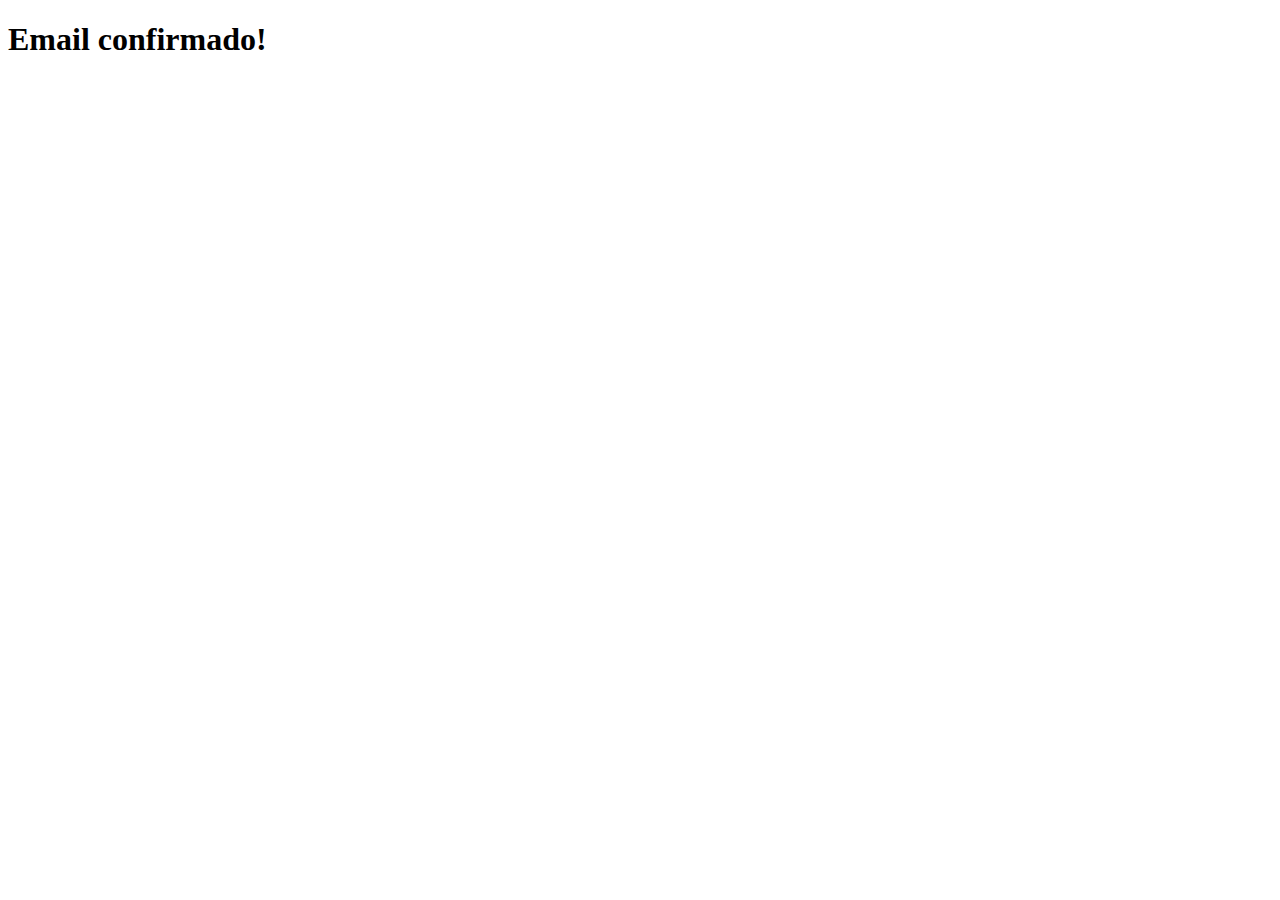
<file: confirmed_email.html>
<!DOCTYPE html>
<html lang="pt">
<head>
    <meta charset="UTF-8">
    <meta name="viewport" content="width=device-width, initial-scale=1.0">
    <title>Email Confirmado</title>
</head>
<body>
    <h1>Email confirmado!</h1>
</body>
</html>
</file>
